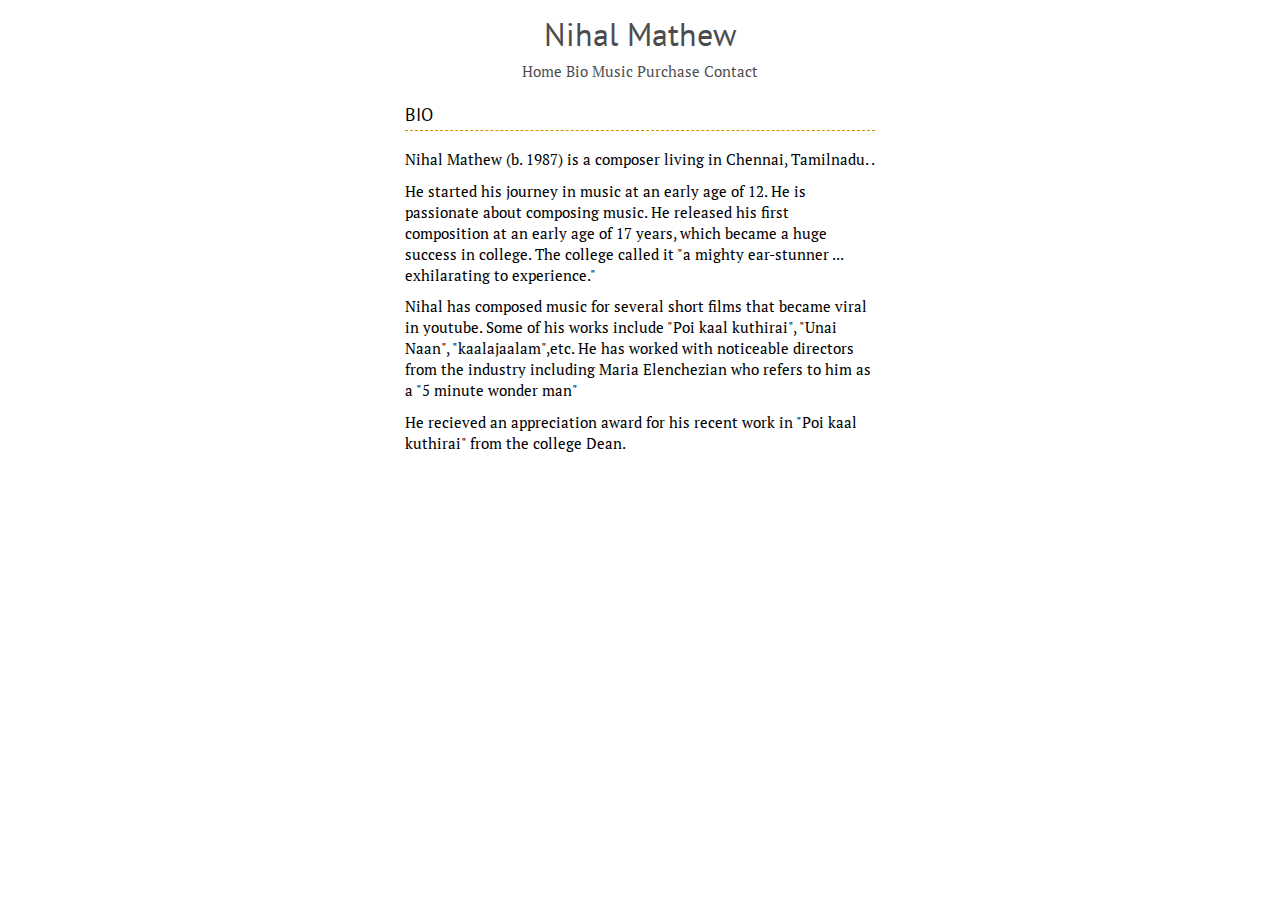
<file: bio.html>
<!DOCTYPE html>
<html>
    <head>
        <meta charset="UTF-8">
        <title>Nihal Mathew</title>
        <meta name="description" content="The personal website of Nihal Mathew." />
        <meta name="author" content="Nihal Mathew" />
        <meta name="viewport" content="width=device-width, initial-scale=1" />

        <link type="text/css" rel="stylesheet" href="main.css">
        <script>
          (function(i,s,o,g,r,a,m){i['GoogleAnalyticsObject']=r;i[r]=i[r]||function(){
          (i[r].q=i[r].q||[]).push(arguments)},i[r].l=1*new Date();a=s.createElement(o),
          m=s.getElementsByTagName(o)[0];a.async=1;a.src=g;m.parentNode.insertBefore(a,m)
          })(window,document,'script','//www.google-analytics.com/analytics.js','ga');

          ga('create', 'UA-55298318-1', 'auto');
          ga('send', 'pageview');
        </script>
<style>
ul#menu li {
  display:inline;
}
</style>
    </head>
    <body>
        <div class="header">
            <h1><center>Nihal Mathew</center></h1>

            <ul id="menu">
                <li>
                    <a href="index.html">Home</a>
                </li>
                <li>
                    <a href="bio.html">Bio</a>
                </li>
                <li>
                    <a href="music.html">Music</a>
                </li>
                <li>
                    <a href="purchase.html">Purchase</a>
                </li>
                <li>
                    <a href="contact.html">Contact</a>
                </li>
            </ul>

        </div>

        <div class="main-content">

            <div class="program-note">
                <h1>BIO</h1>
            <p>
                Nihal Mathew (b. 1987) is a composer living in Chennai, Tamilnadu. .
            </p>
            <p>He started his journey in music at an early age of 12. He is passionate about composing music. He released his first composition at an early age of 17 years, which became a huge success in college. The college called it "a mighty ear-stunner ... exhilarating to experience."
            </p>
            <p>
                Nihal has composed music for several short films that became viral in youtube. Some of his works include "Poi kaal kuthirai", "Unai Naan", "kaalajaalam",etc. He has worked with noticeable directors from the industry including Maria Elenchezian who refers to him as a "5 minute wonder man"
            </p>
            <p>
                He recieved an appreciation award for his recent work in "Poi kaal kuthirai" from the college Dean. 
            </p>
        </div>

    </body>

</html>
</file>
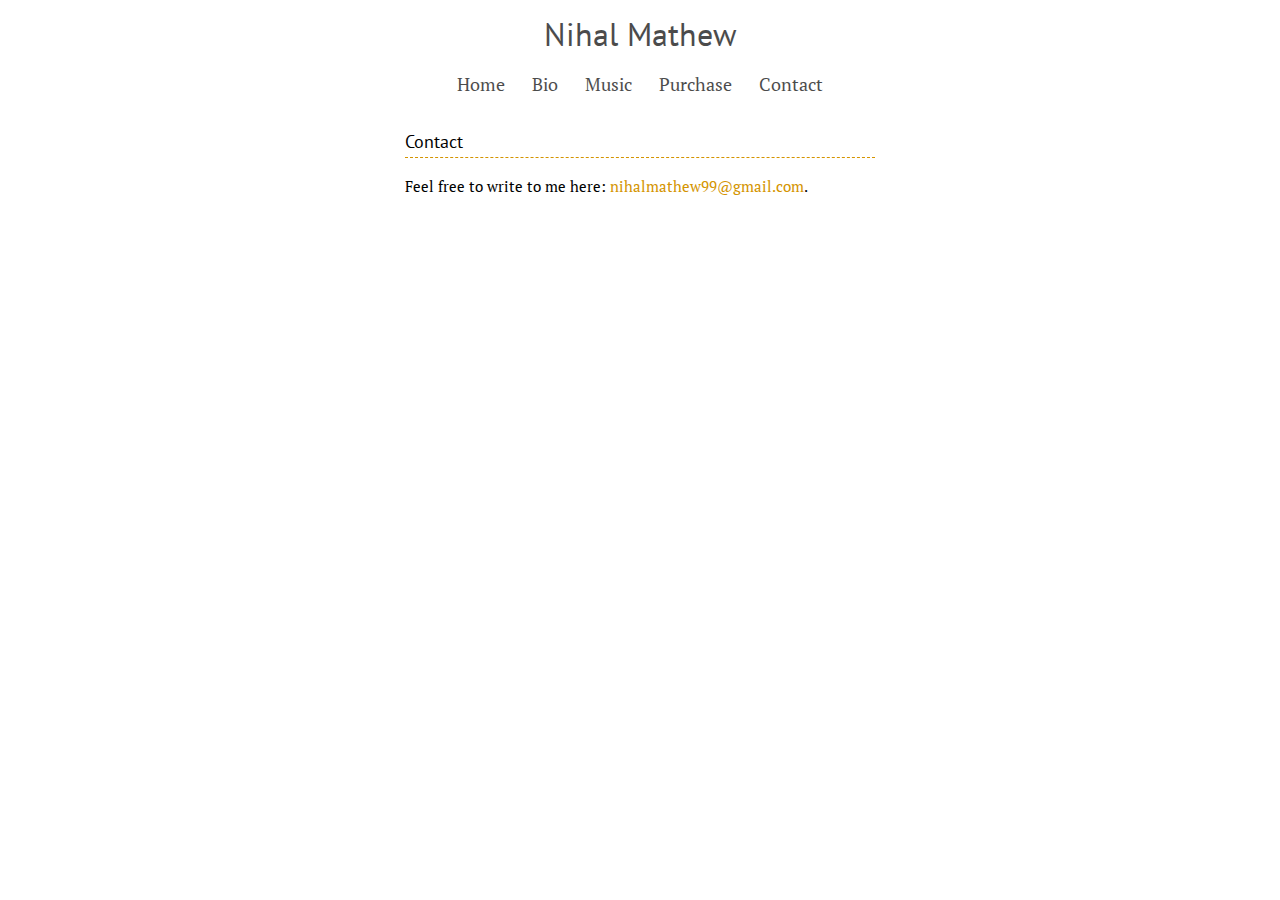
<file: contact.html>
<!DOCTYPE html>
<html>
    <head>
        <meta charset="UTF-8">
        <title>Nihal Mathew</title>
        <meta name="description" content="The personal website of John Leszczynski." />
        <meta name="author" content="John Leszczynski" />
        <meta name="viewport" content="width=device-width, initial-scale=1" />

        <link type="text/css" rel="stylesheet" href="main.css">
        <script>
          (function(i,s,o,g,r,a,m){i['GoogleAnalyticsObject']=r;i[r]=i[r]||function(){
          (i[r].q=i[r].q||[]).push(arguments)},i[r].l=1*new Date();a=s.createElement(o),
          m=s.getElementsByTagName(o)[0];a.async=1;a.src=g;m.parentNode.insertBefore(a,m)
          })(window,document,'script','//www.google-analytics.com/analytics.js','ga');

          ga('create', 'UA-55298318-1', 'auto');
          ga('send', 'pageview');
        </script>
    </head>
    <body>
        <div class="header">
            <h1><center>Nihal Mathew</center></h1>

            <ul class="nav">
                <li>
                    <a href="index.html">Home</a>
                </li>
                <li>
                    <a href="bio.html">Bio</a>
                </li>
                <li>
                    <a href="music.html">Music</a>
                </li>
                <li>
                    <a href="purchase.html">Purchase</a>
                </li>
                <li>
                    <a href="contact.html">Contact</a>
                </li>
            </ul>

        </div>

        <div class="main-content">

            <div class="CONTACT">
                <h1>Contact</h1>
                <p>
                    Feel free to write to me here: <a href="mail to: nihalmathew99@gmail.com" class="email">nihalmathew99@gmail.com</a>.
                </p>
        </div>

    </body>

</html>
</file>
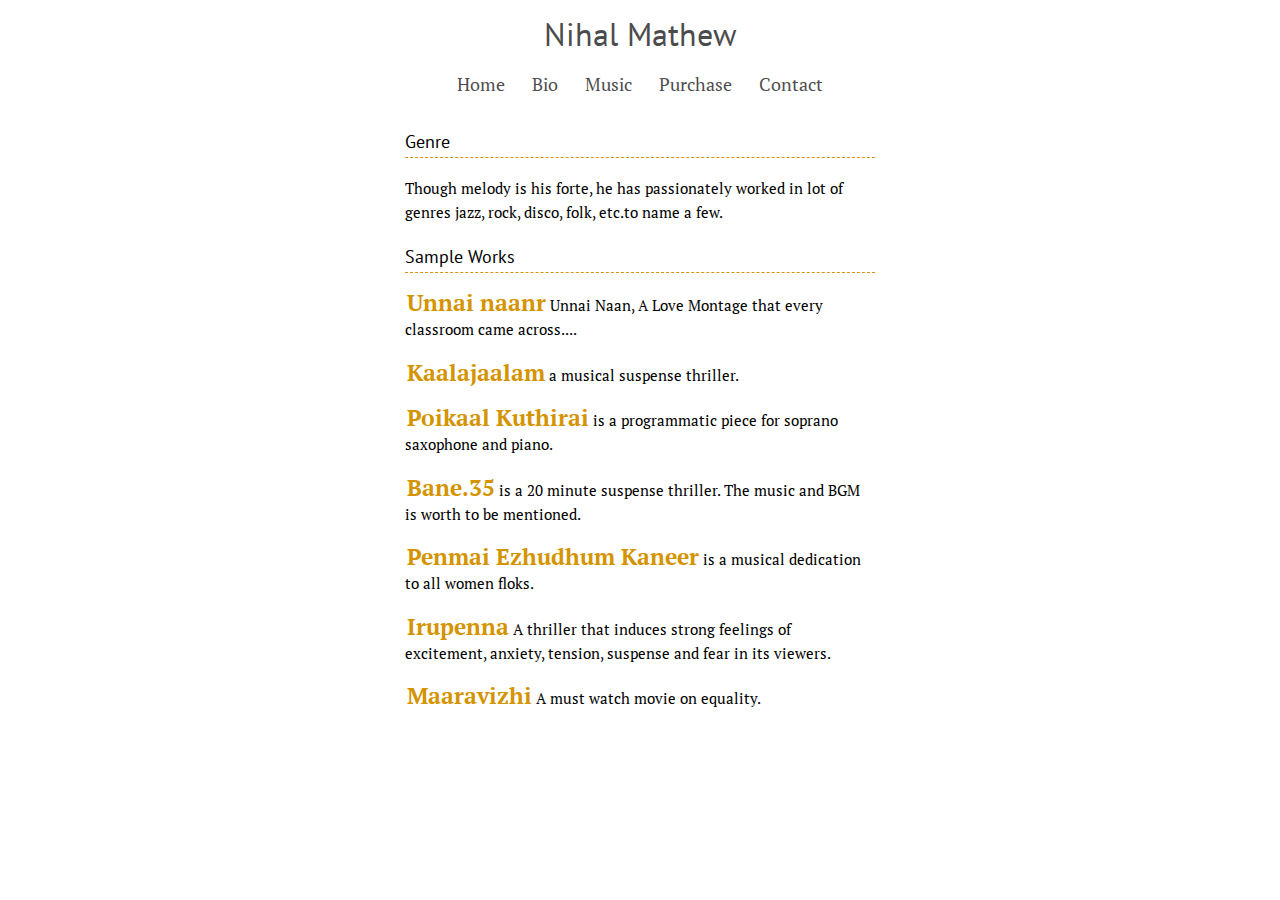
<file: music.html>
<!DOCTYPE html>
<html>
    <head>
        <meta charset="UTF-8">
        <title><center>Nihal Mathew</center></title>
        <meta name="description" content="The personal website of Nihal Mathew." />
        <meta name="author" content="Nihal Mathew" />
        <meta name="viewport" content="width=device-width, initial-scale=1" />

        <link type="text/css" rel="stylesheet" href="main.css">
        <script>
          (function(i,s,o,g,r,a,m){i['GoogleAnalyticsObject']=r;i[r]=i[r]||function(){
          (i[r].q=i[r].q||[]).push(arguments)},i[r].l=1*new Date();a=s.createElement(o),
          m=s.getElementsByTagName(o)[0];a.async=1;a.src=g;m.parentNode.insertBefore(a,m)
          })(window,document,'script','//www.google-analytics.com/analytics.js','ga');

          ga('create', 'UA-55298318-1', 'auto');
          ga('send', 'pageview');
        </script>
    </head>
    <body>
        <div class="header">
            <h1><center>Nihal Mathew</center></h1>

            <ul class="nav">
                <li>
                    <a href="index.html">Home</a>
                </li>
                <li>
                    <a href="bio.html">Bio</a>
                </li>
                <li>
                    <a href="music.html">Music</a>
                </li>
                <li>
                    <a href="purchase.html">Purchase</a>
                </li>
                <li>
                    <a href="contact.html">Contact</a>
                </li>
            </ul>

        </div>

        <div class="main-content">

            <div class="music-catalog">
                <h1>Genre</h1>
                <p>
                    Though melody is his forte, he has passionately worked in lot of genres jazz, rock, disco, folk, etc.to name a few. 
                </p>

                
            </div>
            <div class="music-catalog">
                <h1>Sample Works</h1>
                <p>
                    <a href="https://www.youtube.com/watch?v=cinpG4_NxuA">Unnai naanr</a> Unnai Naan, A Love Montage that every classroom came across....
                </p>
                
                <p>
                    <a href="https://www.youtube.com/watch?v=tdFHw6lF1nA">Kaalajaalam</a> a musical suspense thriller.
                </p>
                
                <p>
                    <a href="">Poikaal Kuthirai</a> is a programmatic piece for soprano saxophone and piano.
                </p>
                
                <p>
                    <a href="https://www.youtube.com/watch?v=NWFtgwPLNt4">Bane.35</a> is a 20 minute suspense thriller. The music and BGM is worth to be mentioned.
                </p>
		<p>
                    <a href="https://www.youtube.com/watch?v=OOOgvy1CMDw">Penmai Ezhudhum Kaneer</a> is a musical dedication to all women floks.
                </p>
		<p>
                    <a href="https://www.youtube.com/watch?v=GxzxX5kZwiM">Irupenna</a> A thriller that induces strong feelings of excitement, anxiety, tension, suspense and fear in its viewers.
                </p>
		<p>
                    <a href="https://www.youtube.com/watch?v=ktyU9YNSpJc">Maaravizhi</a> A must watch movie on equality.
                </p>

            </div>


        </div>

    </body>
</html>
</file>
<file: main.css>
/* SITE-WIDE */

@import url(https://fonts.googleapis.com/css?family=PT+Sans|PT+Serif:400,400italic);

*{
    -webkit-box-sizing: border-box;
    -moz-box-sizing: border-box;
    -ms-box-sizing: border-box;
    box-sizing: border-box;
    text-rendering: optimizelegibility
}

html, body, h1, h2, h3, p, ul, li, a, audio, table, tr, td {
    padding: 0;
    border:  0;
    margin:  0;
    font-size: 15px;
    font: inherit;
}

img, embed, object, video, audio {
    max-width: 100%;
}

body {
    font-family: 'PT Serif', serif;
    font-size: 15px;
    line-height: 1.3;
    max-width: 500px;
    margin: auto;
    padding: 1em;
}

h1, h2, h3, h4 {
    font-family: 'PT Sans', sans-serif;
}

a {
    color: black;
    text-decoration: none;
}
a:hover {
    color: #FFB300;
}

p {
    margin-bottom: 0.7em;
    line-height: 1.4em;
}

ul {
    list-style-type: none;
}

/* HEADER */

.header {
    opacity: 0.7;
    text-align: center;
}

.header h1 {
    margin:  0;
    font-size: 2.1em;
    margin-bottom: .2em;
}

.nav {
    padding: 0;

    display: -webkit-box;      /* OLD - iOS 6-, Safari 3.1-6 */
    display: -moz-box;         /* OLD - Firefox 19- (buggy but mostly works) */
    display: -ms-flexbox;      /* TWEENER - IE 10 */
    display: -webkit-flex;     /* NEW - Chrome */
    display: flex;             /* NEW, Spec - Opera 12.1, Firefox 20+ */

    -webkit-flex-direction: row; /* Safari 6.1+ */
    flex-direction: row;

    -webkit-flex-wrap: wrap;   /* Safari */
    -moz-flex-wrap: wrap;      /* Safari 6.1+ */
    -mx-flex-wrap: wrap;
    flex-wrap: wrap;

    -webkit-justify-content: center; /* Safari 6.1+ */
    justify-content: center;

    margin: auto;
}

.nav li {
    padding: 0.25em 0.4em;
    margin: 0.5em;
    display: inline;
}

.nav a {
    font-size: 1.2em;
}




/* MAIN CONTENT */

.main-content {
    flex-direction: column;
    justify-content: center;
    max-width: 100%;
}

.main-content h1 {
    margin:  1.2em  0   1em  0;
    padding-bottom: 0.2em;
    border-bottom: 1px dashed #D49400;
    font-size: 1.2em;
}

/* FRONT PAGE Content */

.intro p {
    margin-top: 1.5em;
    font-size: 1.1em;
    line-height: 1.5;
}

.intro a {
    font-size: 1.2em;
    font-weight: bold;
    padding-left: 0.12em;
    color: #D49400;
}

.vexflow {
   width: 100%;
   text-align:center;
}

canvas {
   display: inline;
   margin-left: -20px; /* negate the extra padding vexflow adds on canvas */
}

.aside {
    font-size: 0.75em;
}

.aside a {
    color: #D49400;
}


/* Music Page content */

.music-catalog a {
    font-weight: bold;
    font-size: 1.5em;
    padding-left: 2px;
    color: #D49400;
}
.music-catalog a:hover {
    color: #FFB300;
}
.music-catalog p {
    margin-bottom: 1.3em;
    line-height: 1.6em;
}

/* PURCHASE PAGE */

.purchase table {
    border-spacing: 0.66em;
    font-size: 1.13em;
}
.purchase td {
    padding-bottom: 0;
}

.purchase .price {
    text-align: right;
}
.purchase .piece-name {
    text-align: right;
}

.purchase tr.space-under > td {
    padding-bottom: 1.33em;
}

.purchase td.format {
    font-style: italic;
    font-size: 0.8em;
}

/* CONTACT PAGE */
a.email {
    color: #D49400;
}
a.email:hover {
    color: #FFB300;
}


/*  Individual Piece pages */

.title h1 {
    font-size: 1.73em;
    margin:  1.2em  0   0  0;
    padding-bottom: 0;
    border-bottom: none;
}
.title p {
    margin-left: 1.33em;
    font-style: italic;
}

audio {
    width:100%;
    padding-bottom: 10px;
}

.poem p{
    line-height: 1.26;
}

.instrumentation ul{
    list-style-type: none;
    padding-left: 0;
    margin-bottom: 10px;
    line-height: 1.47;
}

.recording ul {
    list-style-type: none;
    padding-left: 1.33em;
    line-height: 1.47;
}

.multi-movement li {
    margin-bottom: 20px;
}
.multi-movement audio {
    margin-top: 10px;
    padding-bottom: 0;
}
</file>
